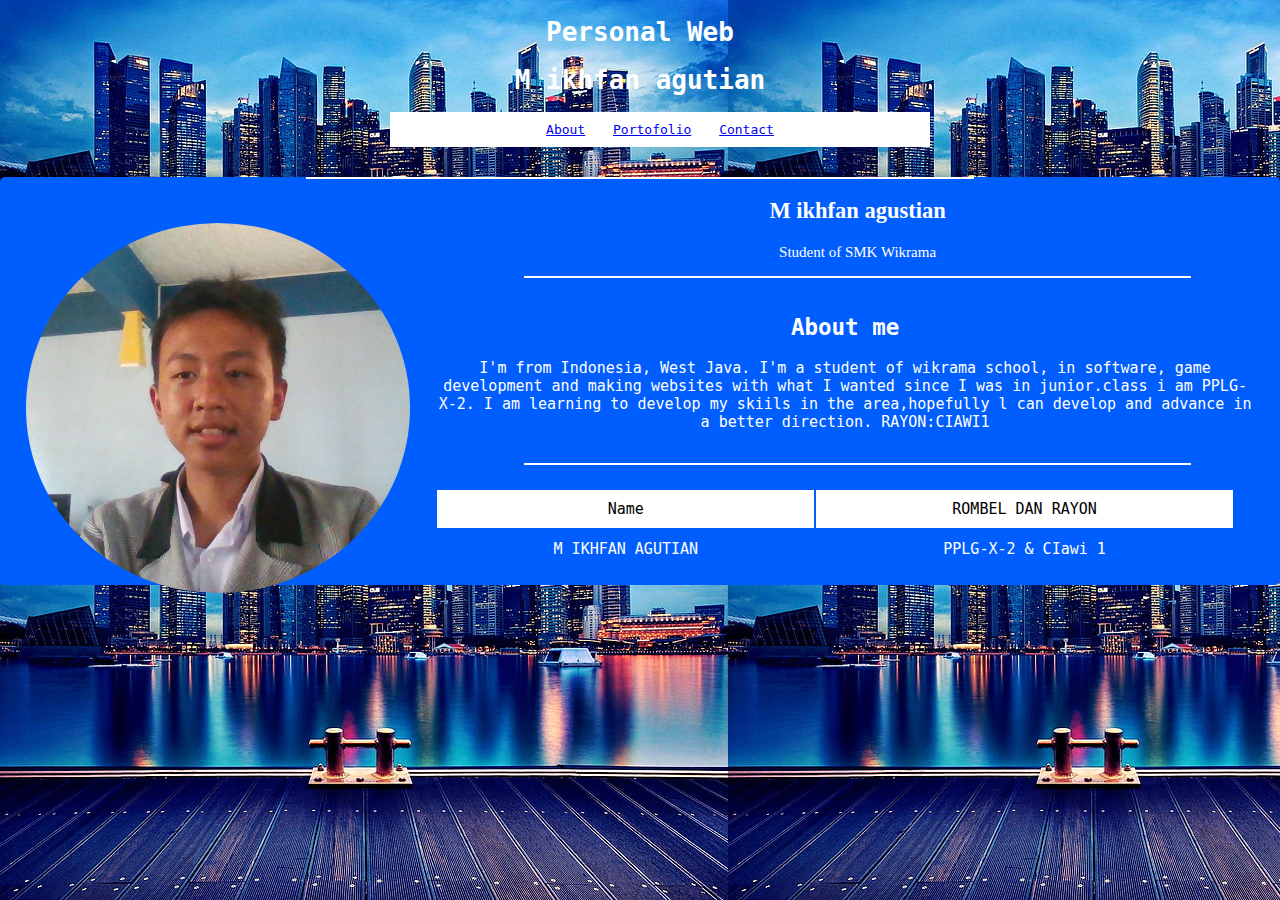
<file: index.html>
<!DOCTYPE html>
<html>
    <head>
        <meta charset="utf-8">
        <title>personal web</title>
        <link rel="stylesheet" href="style.css">
    </head>

    <body>
        <div class="container">
            <h1>Personal Web</h1>
            <h1>M ikhfan agutian</h1>
            <div class="navbar">
                <ul class="list-nav">
                    <li><a href="index.html">About</a></li>
                    <li><a href="portofolio.html">Portofolio</a></li>
                    <li><a href="contact.html">Contact</a></li>
                </ul>
            </div>
        </div>
        <div class="content">
            <hr>
            <div class="content-img">
                <img src="fan.jpg" class="content_IMG">
                <h2>M ikhfan agustian</h2>
            <p class="content-text">
                <p>Student of SMK Wikrama</p>
            </div>
         <hr>

         <div class="section-smal">
             <h2>About me</h2>
                <p>I'm from Indonesia, West Java. I'm a student of wikrama school, in software, game development and making websites with what I wanted since I was in junior.class i am PPLG-X-2. I am learning to develop my skiils in the area,hopefully l can develop and advance in a better direction.

                    RAYON:CIAWI1</p>
            </div>
            <hr>

            <section class="section">
                <div class="responsive-table">
                    <table>
                        <tr>
                         <td class="woi">Name</td>
                            <td class="woi">ROMBEL DAN RAYON</td>
                        </tr>
                        <tr>
                            <td class="warna"> M IKHFAN AGUTIAN</td>
                            <td class="warna">PPLG-X-2 & CIawi 1</td>
                        </tr>
                    </table>
                </div>
            </section>
        </div>
         </body>
</html>
</file>
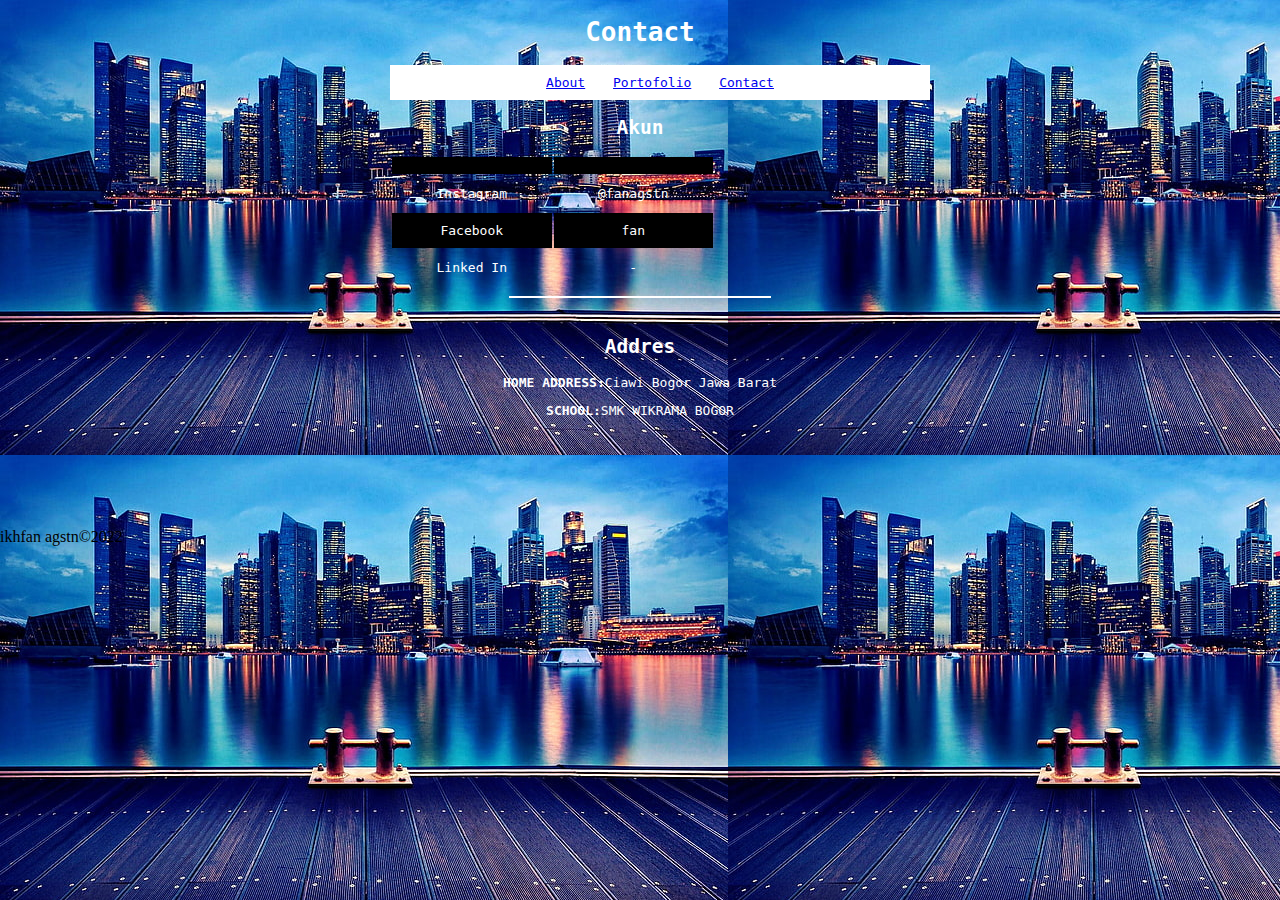
<file: contact.html>
<!DOCTYPE html>
<html>
<head>
  <meta charset="utf-8">
  <title>ikhfan</title>
  <link rel="stylesheet" type="text/css" href="style.css">
</head>
<body>
  <div class="container">
    <div class="header">
      <h1 class="text-header">Contact</h1>
    </div>
    <div class="navbar">
      <ul class="list-nav">
        <li><a href="index.html">About</a></li>
        <li><a href="portofolio.html">Portofolio</a></li>
        <li><a href="contact.html" class="active">Contact</a></li>
      </ul>
          <h2 class="section-header">Akun</h2>
            <div class="responsive-table">
              <table>
                <tr class="tr-header">
                  <th>&nbsp;</th>
              <th></th>
                </tr>
                <tr>
                  <td class="gt">Instagram</td>
                  <td>@fanagstn</td>
                  </td>
                </tr>
                <tr>
                  <td class="gt">Facebook</td>
                  <td>fan</td>
                </tr>
                <tr>
                  <td class="gt">Linked In</td>
                  <td>-</td>
                  </td>
                </tr>
                <tr>
                </tr>
              </table>
            </div>
        </section>
        <hr>
        <!-- Contact -->
        <section class="section">
          <h2 class="section-header">Addres</h2>
          <p><b>HOME ADDRESS:</b>Ciawi Bogor Jawa Barat</p>
          <p><b>SCHOOL:</b>SMK WIKRAMA BOGOR</p>
        </section>
      </div>
      <footer>
      </footer> 
    </div>
  </body>
  </html>
  <br>
  <br>
        <p>ikhfan agstn&copy;2022</p>
    </div>
</file>
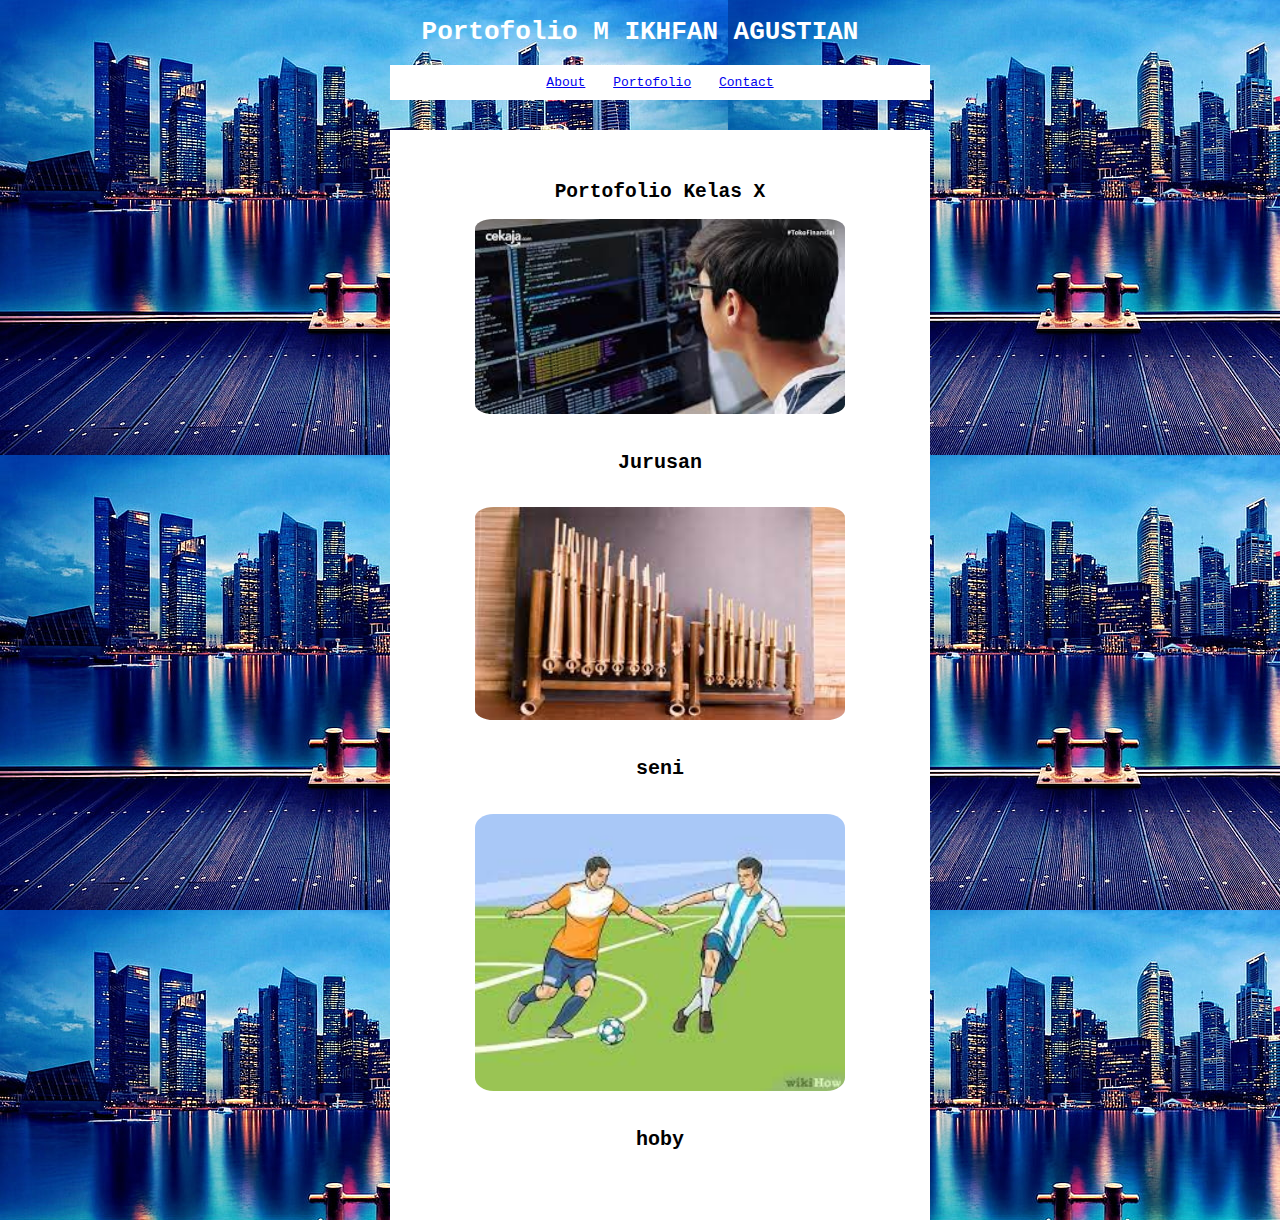
<file: portofolio.html>
<!DOCTYPE html>
<html>
  <head>
      <meta charset="utf-8">
      <title>Restu</title>
      <link rel="stylesheet" type="text/css" href="style.css">
  </head>
  <body>
      <div class="container">
         <h1>Portofolio M IKHFAN AGUSTIAN</h1>

      <div class="navbar">

        <ul class="list-nav">
          <li><a href="index.html">About</a></li>
          <li><a href="portofolio.html">Portofolio</a></li>
         <li><a href="contact.html">Contact</a></li>
        </ul>
      </div>
      <div class="content-pp">
      <section class="section">
           <h2 class="section-header">Portofolio Kelas X</h2>
           <div class="gallery">
            <figure class="images">
              <img src="download (1).jpeg" class="gallery-img" />
                <figcaption>
                  <h5 class="pf">Jurusan</h5>
                </figcaption>
            </figure>
        <figure class="">
      <img src="download.jpeg" class="gallery-img" />
       <figcaption>
      <h5 class="pf">seni</h5>
      </figcaption>
      </figure>
      <figure class="images">
      <img src="download (2).jpeg" class="gallery-img" />
      <figcaption>
        <h5 class="pf">hoby</h5>
    </figcaption>
    </figure>
      </div>
     </section>
    </div>
  </div>
</body>
</html>
</file>
<file: style.css>
body{
    background-image: url(cityscape-skyscraper-hdr-city-wallpaper-preview.jpg);
    font: 17px;
    margin: 0px;
}

.container {
    max-width: 500px;
    margin-left: auto;
    margin-right: auto;
    font-family: monospace;
    color: white;
}

h1 { text-align: center;
    font-family: monospace;
}

.navbar {
    text-align: center;
    margin-bottom: 30px;
}

.list-nav {
    background-color: white;
    width: 520px;
    padding: 10px;
    margin: 0px;
}

.list-nav li{
    display: inline-block; 
    list-style: none;
    margin-left: 10px;
    margin-right: 10px;
}

.content {
    font-size: 15px;
    text-align: center;
    background-color:rgb(0, 94, 255);
    border-bottom-left-radius: 5px;
    border-bottom-right-radius: 5px;
    border-top-left-radius: 5px;
    border-top-right-radius: 5px;
}

.content_IMG{
    border-radius: 400%;
    float: left;
    max-width: 30%;
    max-height: 28%;
    margin-left: 2%;
    margin-top: 2%;
    margin-right: 2%;
    margin-bottom: 1%;
}

img {
    width: 100%;
    height: 100%;
    border-radius: 5%;
}

.content-img {
    color: white;
    width: 100%;
}

.content-text{
    color: white;
    font-size: 20px;
    text-align: center;
}

.section {
    padding-top: 15px;
    padding-left: 25px;
    padding-right: 25px;
    padding-bottom: 15px;
    font-family: monospace;
    text-align: center;
}

.section-smal {
    padding-top: 10px;
    padding-left: 25px;
    padding-right: 25px;
    padding-bottom: 10px;
    font-family: Monospace;
    text-align: center;
    color: white;
}

hr {
    width: 52%;
    border: 1.5px solid white;
}

.responsive-table{
    width: 100%;
    height: 100%;
}

table {
    width: 65%;
    text-align: center;
}

td {
    text-align: center;
    padding: 10px 15px;
}

.text-left { text-align: center;}
tr:nth-child(odd) { background-color: black; color: white(11, 11, 11);}

.text-left {
    color: black
}

 tr.tr-header {
    background-color: black;
}

.gallery-img {
    width: 100%;
}

.content-pp {
    background-color: white;
    color: black;
    font-family: monospace;
    text-align: center;
    width: 100%;
    margin:auto;
    padding: 20px;
}
.warna {
    color: white;
}
.pf {
font-size: 20px;
}
.woi {
    background: white;
}
@media screen and (max-width: 360px) {
body{
    background-color: black;
}
.content{
    background-color: white;
}
}
</file>
